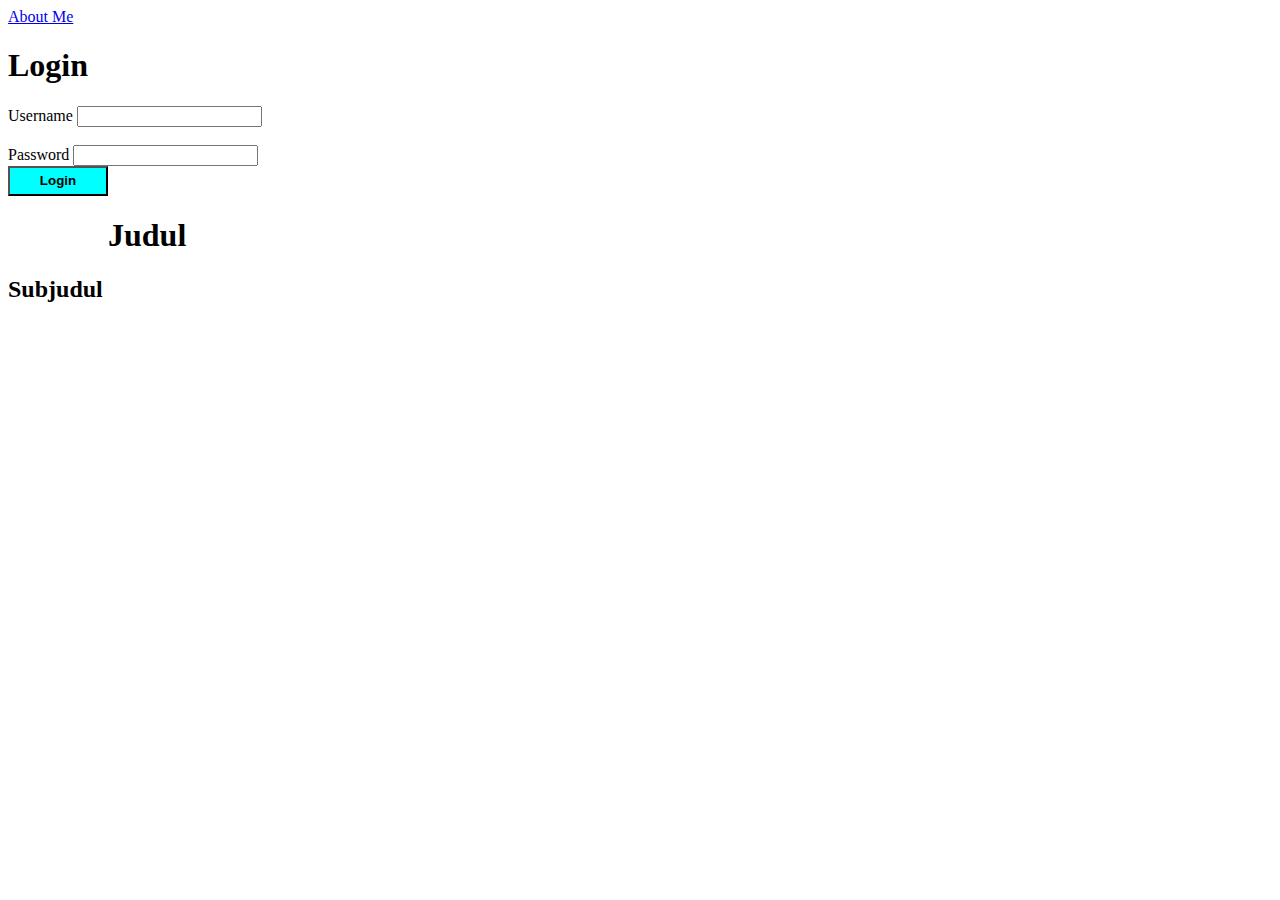
<file: Sesi 1/index.html>
<!DOCTYPE html>
<html lang="en">
<head>
    <meta charset="UTF-8">
    <meta name="viewport" content="width=device-width, initial-scale=1.0">
    <title>Document</title>
    <style>
        button {
            width: 100px;
            height: 30px;
            background-color: aqua;
        }

        button:hover {
            background-color: black;
            color: white;
            transition-duration: 500ms;
        }
    </style>
</head>
<body>
    <!-- Heading -->
     <!-- <h1>This is heading 1</h1>
     <h2>This is heading 2</h2>
     <h3>This is heading 3</h3>
     <h4>This is heading 4</h4>
     <h5>This is heading 5</h5>
     <h6>This is heading 6</h6> -->

     <!-- Paragraph -->
      <!-- <p>This is a <i> <b>paragraph</b></i></p> -->

    <!-- Link -->
     <a href="./aboutme.html">About Me</a>

     <!-- Image -->
      <!-- <img src="https://science4fun.info/wp-content/uploads/2017/05/tree.jpg" alt=""> -->

    <!-- Horizontal Line -->
    <!-- <hr> -->

    <!-- HTML Formatting -->
    <!-- <i>Italic</i> <br>
    <em>Emphasis</em> <br>
    <b>Bold</b> <br>
    <strong>Strong</strong> <br> -->

    <!-- DIV -->
     <!-- <div>
        <h1>This is in div</h1>
     </div> -->

    <!-- Table -->
     <!-- <table border="1">
        <thead>
            <th>
                No
            </th>
            <th>
                Name
            </th>
            <th>
                Class
            </th>
        </thead>
        <tbody>
            <tr>
                <td>
                    1
                </td>
                <td>
                    Ezra
                </td>
                <td>
                    LD75
                </td>
            </tr>
        </tbody>
     </table> -->

     <!-- List -->
      <!-- Unordered List -->
       <!-- <ul >
        <li>Pisang</li>
        <li>Mangga</li>
        <li>Semangka</li>
       </ul> -->
       <!-- Ordered List -->
        <!-- <ol>
            <li>
                Pisang
            </li>
            <li>
                Mangga
            </li>
            <li>
                Semangka
            </li>
        </ol> -->

        <!-- Form -->
         <h1>Login</h1>
        <form action="">
            <!-- Username -->
             <label for="username">Username</label>
            <input type="text" name="username">
            <br>
            <br>
            <!-- Password -->
            <label for="password">Password</label>
            <input type="password" name="password">
            <br>

            <button type="submit"><b>Login</b></button>
        </form>

        <div>
            <h1 style="margin-left: 100px;">Judul</h1>
            <h2>Subjudul</h2>
        </div>

</body>
</html>
</file>
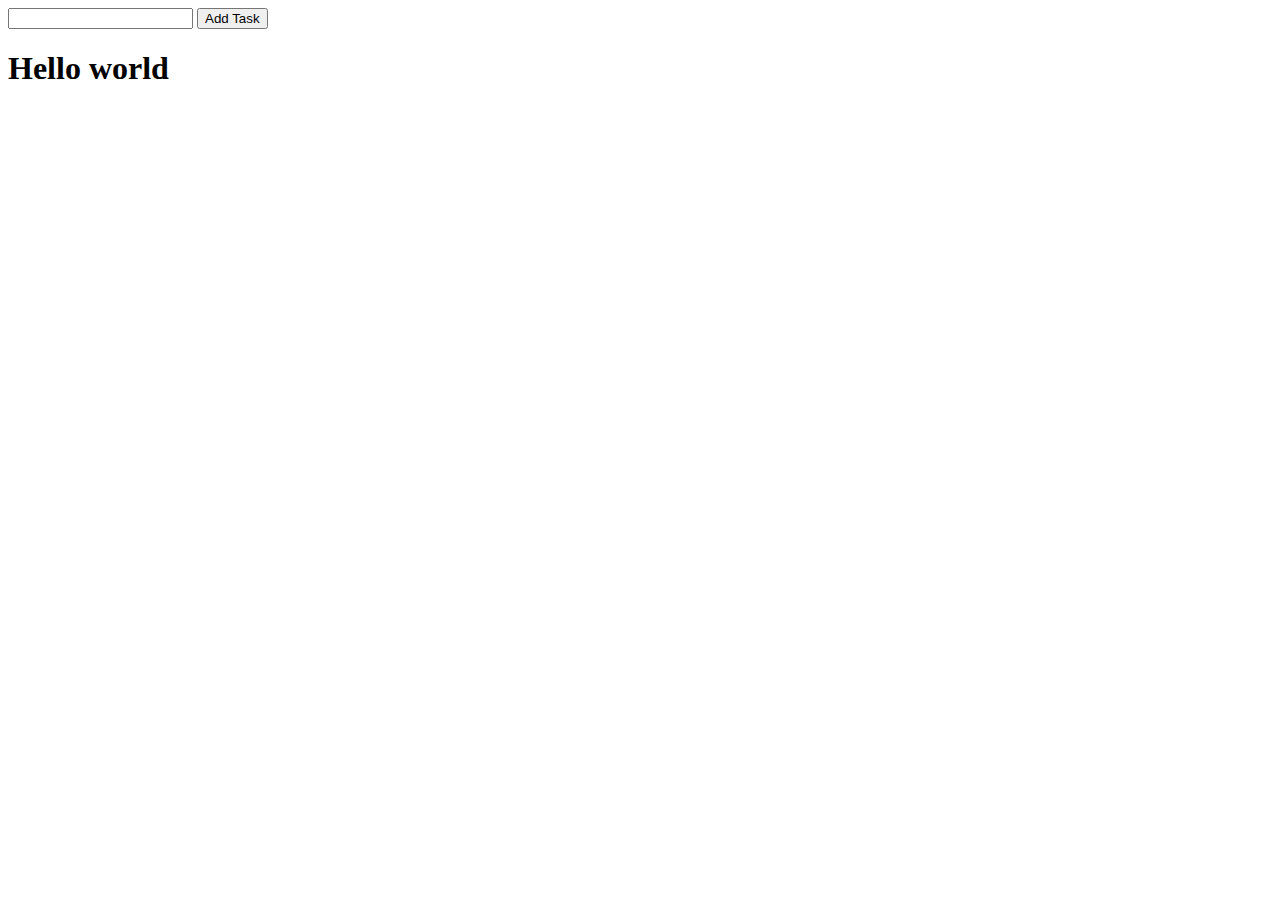
<file: Sesi 2/index.html>
<!DOCTYPE html>
<html lang="en">
<head>
    <meta charset="UTF-8">
    <meta name="viewport" content="width=device-width, initial-scale=1.0">
    <script src="https://ajax.googleapis.com/ajax/libs/jquery/3.7.1/jquery.min.js"></script>
    <title>Document</title>
</head>
<body>

    <input type="text" id="inputTask" class="input">
    <button id="inputBtn">Add Task</button>    

    <ol id="taskList">

    </ol>
    
    <div id="container">

    </div>

    <h1 id="heading-1">
        Hello world
    </h1>
    <!-- Internal -->
     <!-- <script>
        console.log("Hello World")
        console.log("Hello From Internal")
     </script> -->

     <!-- External -->
      <script src="jquery.js"></script>
      <script src="script.js"></script>
      <script src="dom.js"></script>
</body>
</html>
</file>
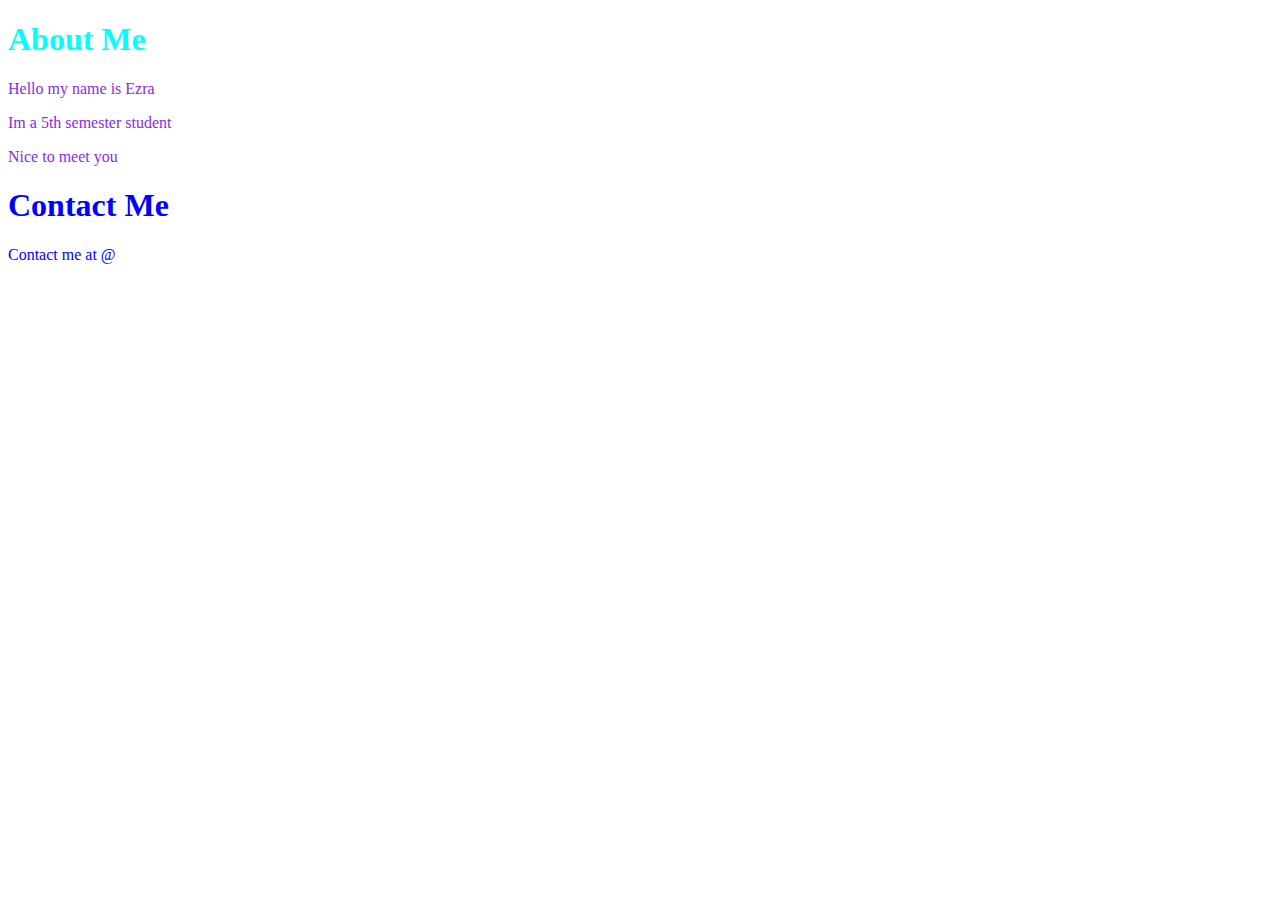
<file: Sesi 1/aboutme.html>
<!DOCTYPE html>
<html lang="en">
<head>
    <meta charset="UTF-8">
    <meta name="viewport" content="width=device-width, initial-scale=1.0">
    <title>About Me</title>
    <link rel="stylesheet" href="style.css">
    <style>
        h2 {
            color: red;
        }
    </style>
</head>
<body>
    <!-- Inline CSS -->
    <!-- <h1 style="color: aqua;">About Me</h1> -->

    <div class="about-me-section">
        <h1 id="about-me-title">About Me</h1>
        <p>Hello my name is Ezra</p>
        <p>Im a 5th semester student</p>
        <p>Nice to meet you</p>
    </div>

    <div class="contact-me-section">
        <h1>Contact Me</h1>
        <p>Contact me at @</p>
    </div>

    <div class="footer">
        <h1 id="footer-title"></h1>
        <h2 class="footer-text" id="footer-blabla"></h2>
    </div>
</body>
</html>
</file>
<file: Sesi 1/style.css>
#about-me-title {
    color: aqua;
}

body {
    color: blue;
}

.about-me-section {
    color: cadetblue;
}

.about-me-section p{
    color: blueviolet;
}
</file>
